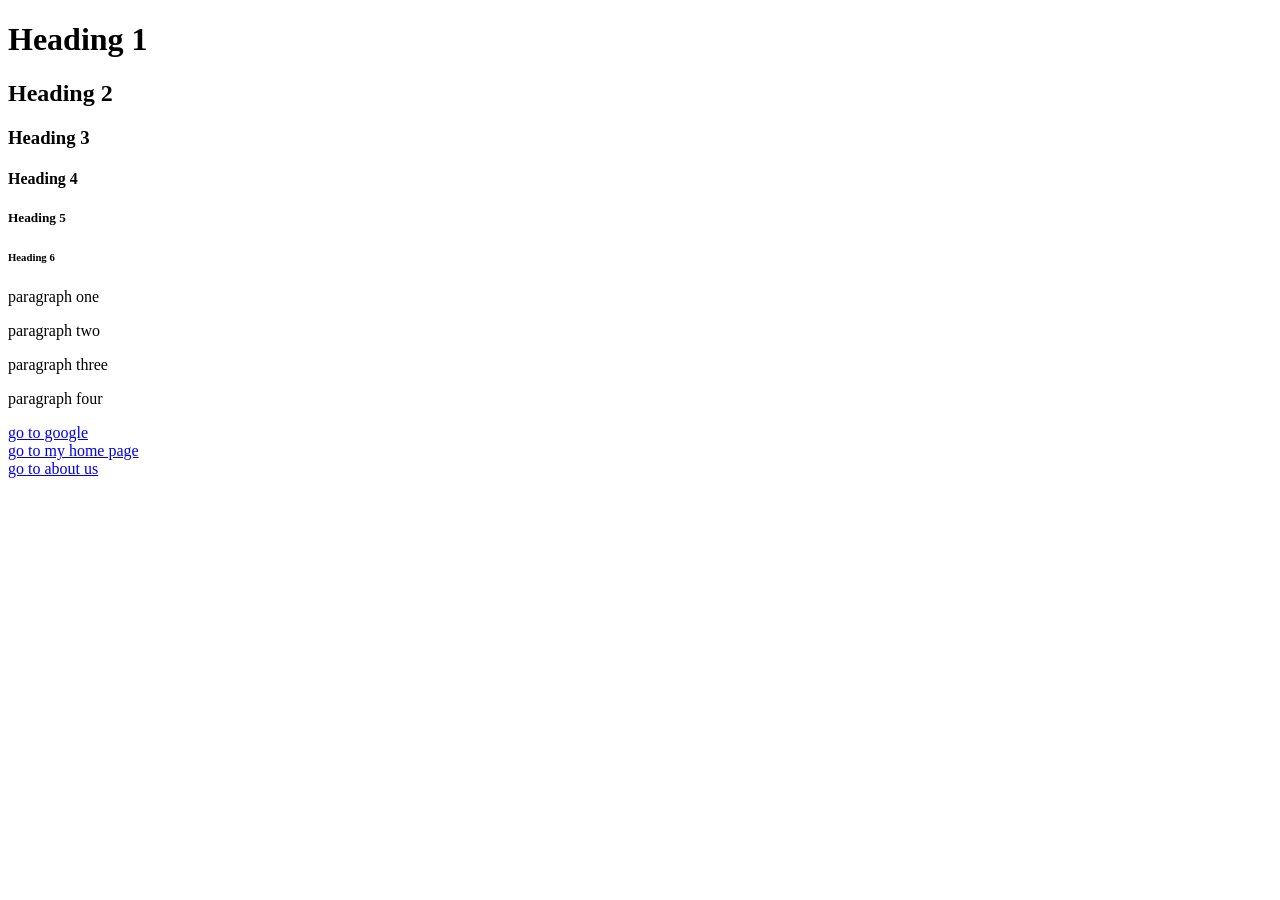
<file: index.html>
<!DOCTYPE html>
<!-- an attribute gives more details to an element -->
<html lang="en">

<head>
    <meta charset="UTF-8">
    <meta name="viewport" content="width=device-width, initial-scale=1.0">
    <title>My first Page</title>
</head>

<body>


    <!-- headings element -->

    <h1>Heading 1</h1>
    <h2>Heading 2</h2>
    <h3>Heading 3</h3>
    <h4>Heading 4</h4>
    <h5>Heading 5</h5>
    <h6>Heading 6</h6>

    <!-- create a paragraph -->
    <p>paragraph one</p>

    <p> paragraph two</p>


    <p> paragraph three</p>

    <p> paragraph four</p>

    <!-- my first comment-->


    <!-- html links -->

    <a href="http://google.com"> go to google </a>
    <br>
    <a href="home.html"> go to my home page</a>
    <!-- takes u to another line -->
    <br>
    <a href="about.html"> go to about us </a>


</body>

</html>
</file>
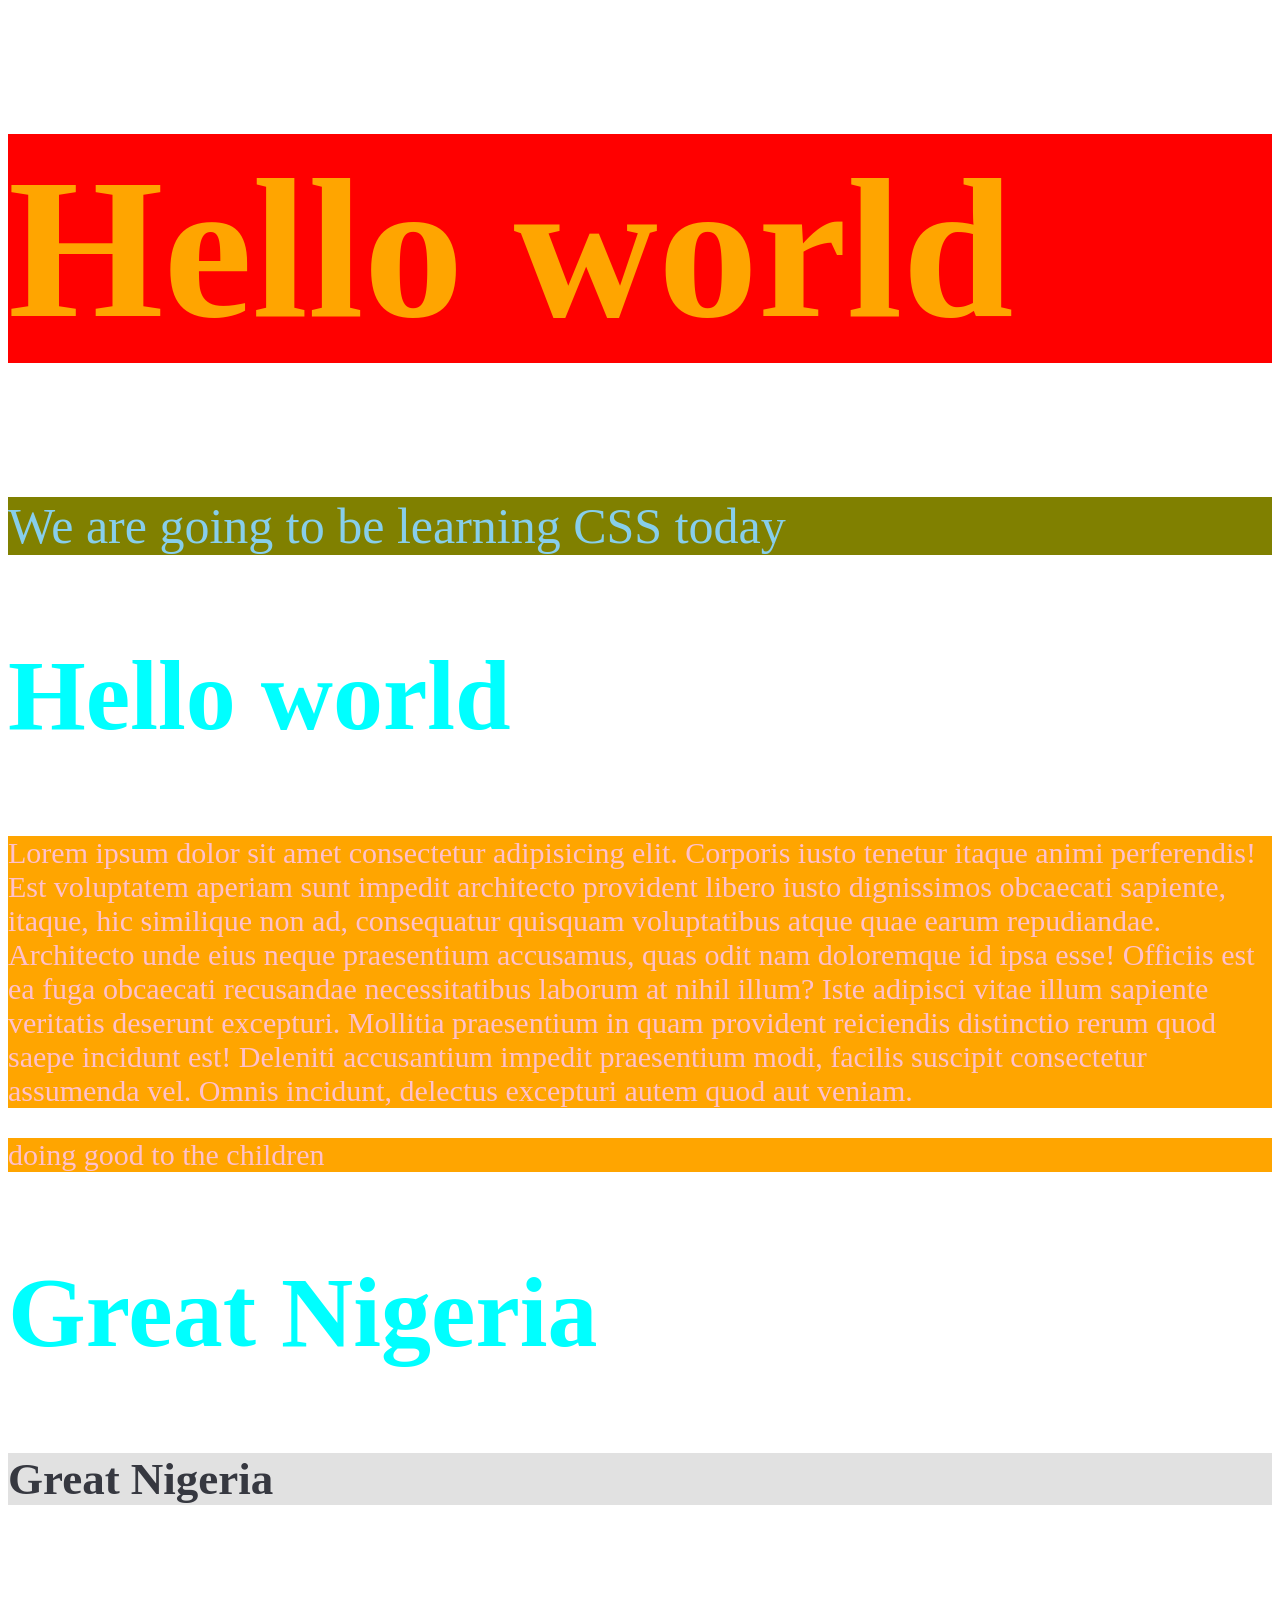
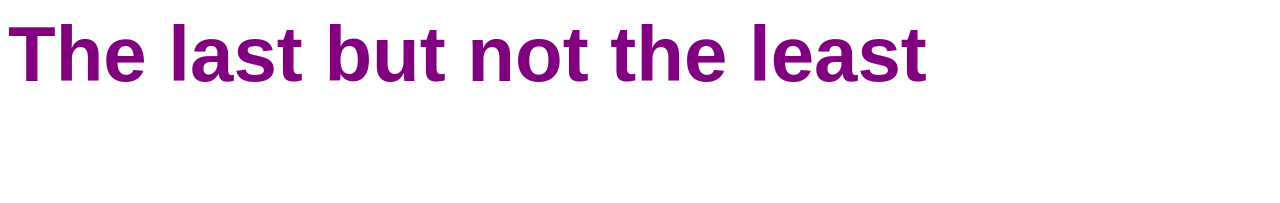
<file: css/1-intro/index.html>
<!DOCTYPE html>
<html lang="en">

<head>
    <meta charset="UTF-8">
    <meta name="viewport" content="width=device-width, initial-scale=1.0">
    <!-- external style sheet -->
    <link rel="stylesheet" href="style.css">
    <title>Introduction to CSS</title>
</head>

<body>

    <!-- in file css: writing your css code inside your html file -->
    <style>
        h2 {
            color: aqua;
            font-size: 100px;
        }

        p {
            background-color: orange;
            color: pink;
            font-size: 30px;
        }

        h3 {}
    </style>

    <!-- inline css -->
    <h1 style="font-size:200px; background-color: red; color:orange;">Hello world</h1>
    <p style="font-size: 50px; background-color: olive; color: skyblue;">We are going to be learning CSS today</p>

    <h2>
        Hello world
    </h2>
    <p>Lorem ipsum dolor sit amet consectetur adipisicing elit. Corporis iusto tenetur itaque animi perferendis! Est
        voluptatem aperiam sunt impedit architecto provident libero iusto dignissimos obcaecati sapiente, itaque, hic
        similique non ad, consequatur quisquam voluptatibus atque quae earum repudiandae. Architecto unde eius neque
        praesentium accusamus, quas odit nam doloremque id ipsa esse! Officiis est ea fuga obcaecati recusandae
        necessitatibus laborum at nihil illum? Iste adipisci vitae illum sapiente veritatis deserunt excepturi. Mollitia
        praesentium in quam provident reiciendis distinctio rerum quod saepe incidunt est! Deleniti accusantium impedit
        praesentium modi, facilis suscipit consectetur assumenda vel. Omnis incidunt, delectus excepturi autem quod aut
        veniam.</p>
    <p>doing good to the children</p>


    <h2>
        Great Nigeria
    </h2>

    <h3>Great Nigeria</h3>


    <h4>The last but not the least</h4>


</body>

</html>
</file>
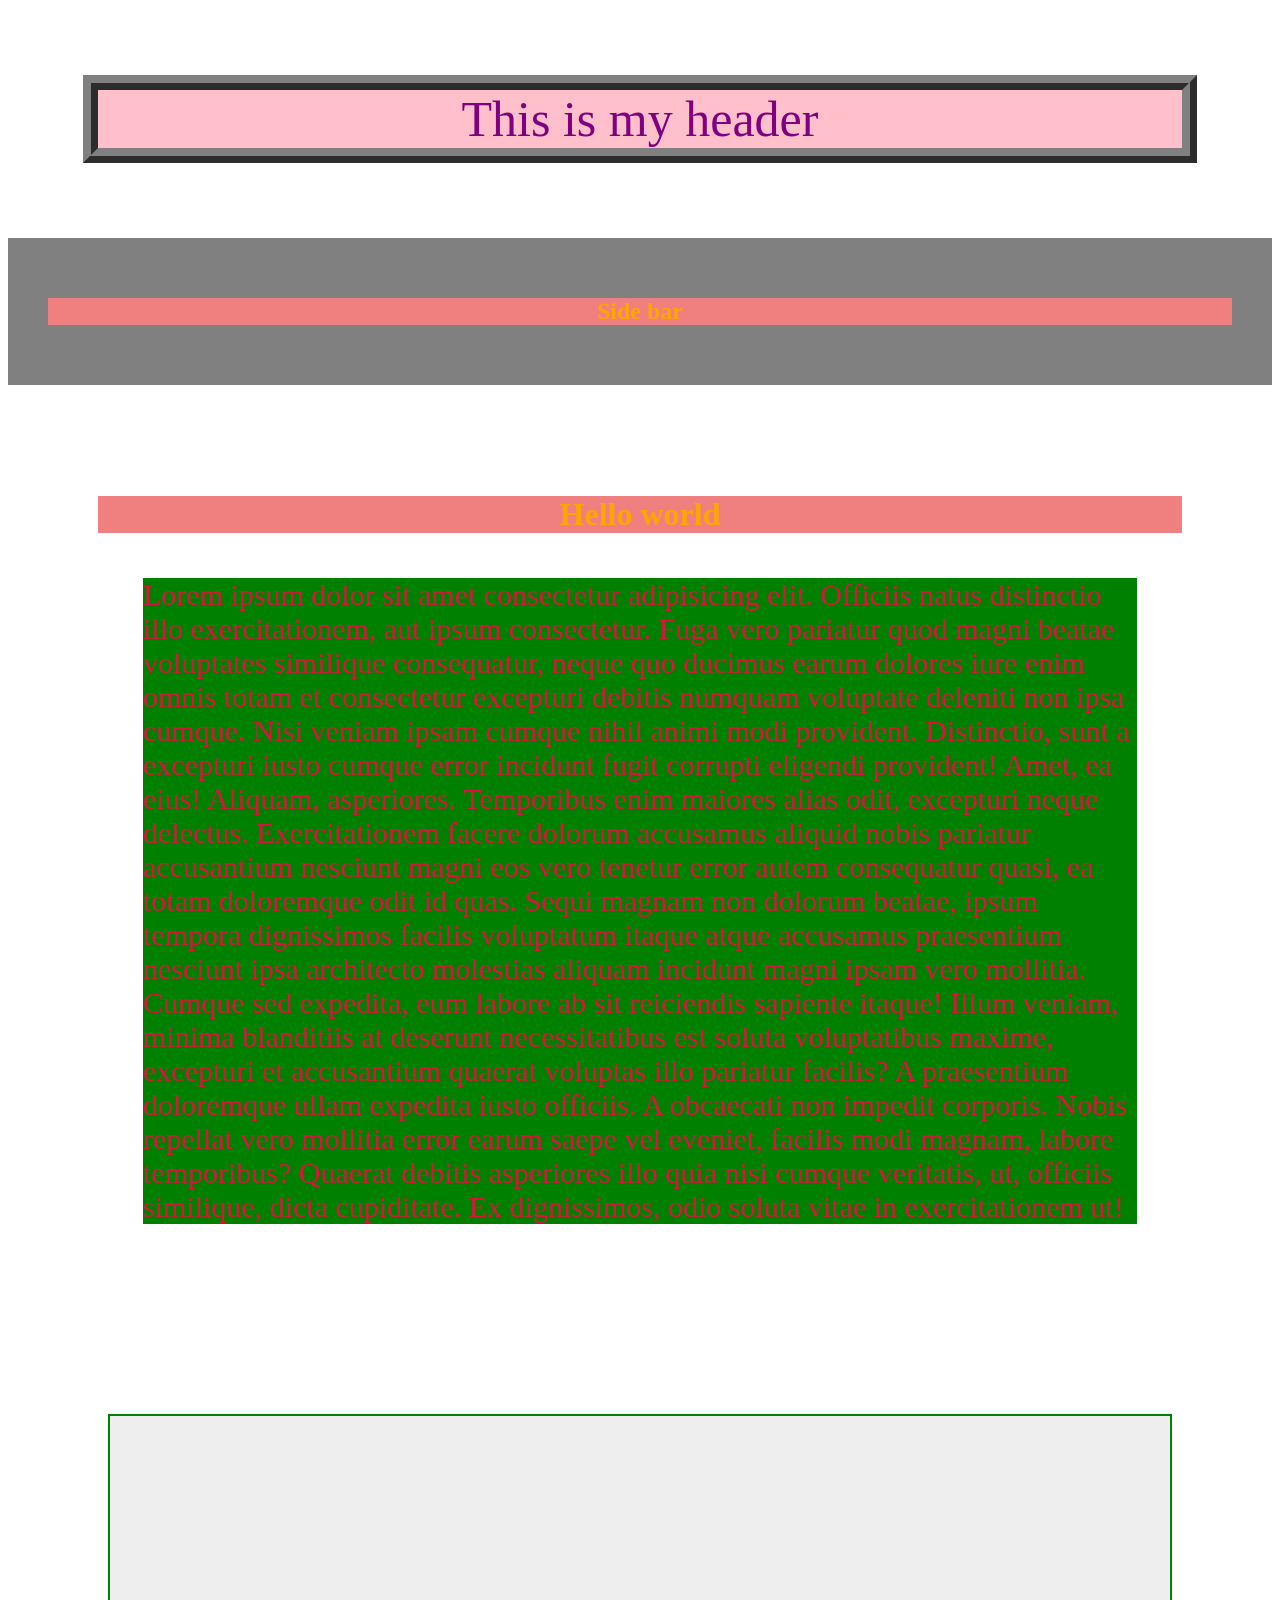
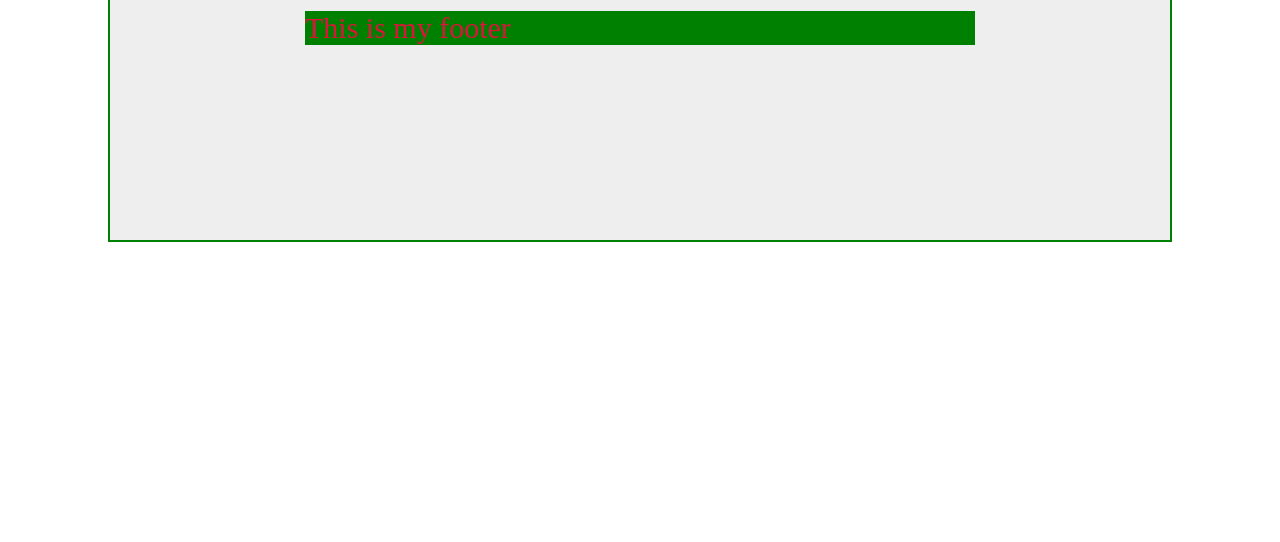
<file: css/2-basics/index.html>
<!DOCTYPE html>
<html lang="en">

<head>
    <meta charset="UTF-8">
    <meta name="viewport" content="width=device-width, initial-scale=1.0">
    <!-- link html file with css -->
    <link rel="stylesheet" href="style.css">
    <title>Basic CSS properties</title>
</head>

<body>

    <!-- header -->
    <header>This is my header</header>

    <!-- sidebar -->
    <aside>
        <h1>Side bar</h1>
    </aside>


    <main>
        <h1>Hello world</h1>

        <p>Lorem ipsum dolor sit amet consectetur adipisicing elit. Officiis natus distinctio illo exercitationem, aut
            ipsum consectetur. Fuga vero pariatur quod magni beatae voluptates similique consequatur, neque quo ducimus
            earum dolores iure enim omnis totam et consectetur excepturi debitis numquam voluptate deleniti non ipsa
            cumque. Nisi veniam ipsam cumque nihil animi modi provident. Distinctio, sunt a excepturi iusto cumque error
            incidunt fugit corrupti eligendi provident! Amet, ea eius! Aliquam, asperiores. Temporibus enim maiores
            alias odit, excepturi neque delectus. Exercitationem facere dolorum accusamus aliquid nobis pariatur
            accusantium nesciunt magni eos vero tenetur error autem consequatur quasi, ea totam doloremque odit id quas.
            Sequi magnam non dolorum beatae, ipsum tempora dignissimos facilis voluptatum itaque atque accusamus
            praesentium nesciunt ipsa architecto molestias aliquam incidunt magni ipsam vero mollitia. Cumque sed
            expedita, eum labore ab sit reiciendis sapiente itaque! Illum veniam, minima blanditiis at deserunt
            necessitatibus est soluta voluptatibus maxime, excepturi et accusantium quaerat voluptas illo pariatur
            facilis? A praesentium doloremque ullam expedita iusto officiis. A obcaecati non impedit corporis. Nobis
            repellat vero mollitia error earum saepe vel eveniet, facilis modi magnam, labore temporibus? Quaerat
            debitis asperiores illo quia nisi cumque veritatis, ut, officiis similique, dicta cupiditate. Ex
            dignissimos, odio soluta vitae in exercitationem ut!</p>
    </main>




    <footer>
        <p>This is my footer </p>
    </footer>


</body>

</html>
</file>
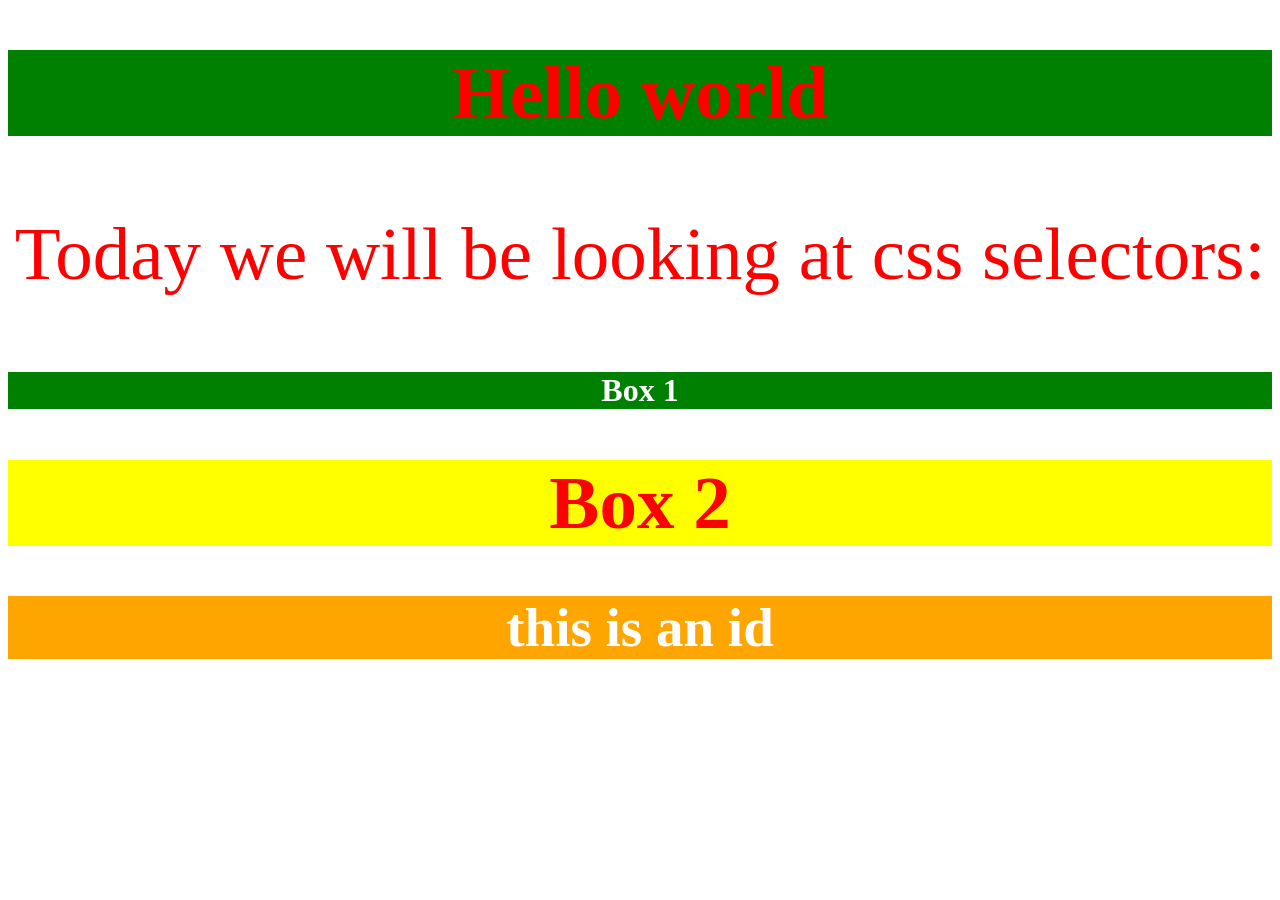
<file: css/3-selectors/index.html>
<!DOCTYPE html>
<html lang="en">

<head>
    <meta charset="UTF-8">
    <meta name="viewport" content="width=device-width, initial-scale=1.0">
    <link rel="stylesheet" href="style.css">
    <title>CSS selectors</title>
</head>

<body>
    <h1 class="sub-title bg-green">Hello world</h1>
    <p class="sub-title">Today we will be looking at css selectors:</p>

    <div class="bg-green">
        <h1>Box 1</h1>
    </div>

    <div class="bg-yellow">
        <h1 class="sub-title">Box 2</h1>
    </div>

    <h1 id="sub-title">
        this is an id
    </h1>
</body>

</html>
</file>
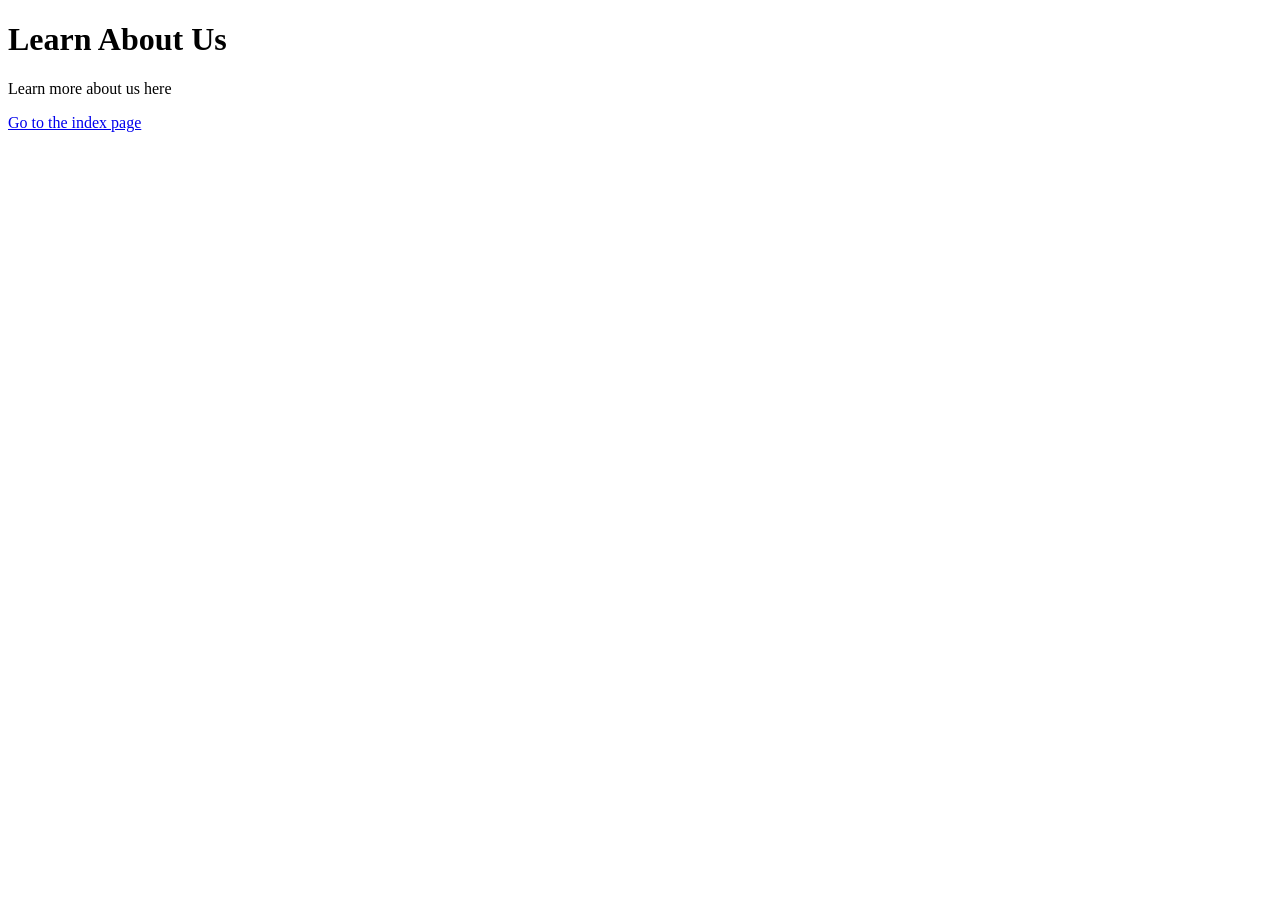
<file: about.html>
<!DOCTYPE html>
<html lang="en">

<head>
    <meta charset="UTF-8">
    <meta name="viewport" content="width=device-width, initial-scale=1.0">
    <title>About us page</title>
</head>

<body>
    <h1>Learn About Us</h1>
    <p>Learn more about us here</p>

    <a href="index.html"> Go to the index page </a>
</body>

</html>
</file>
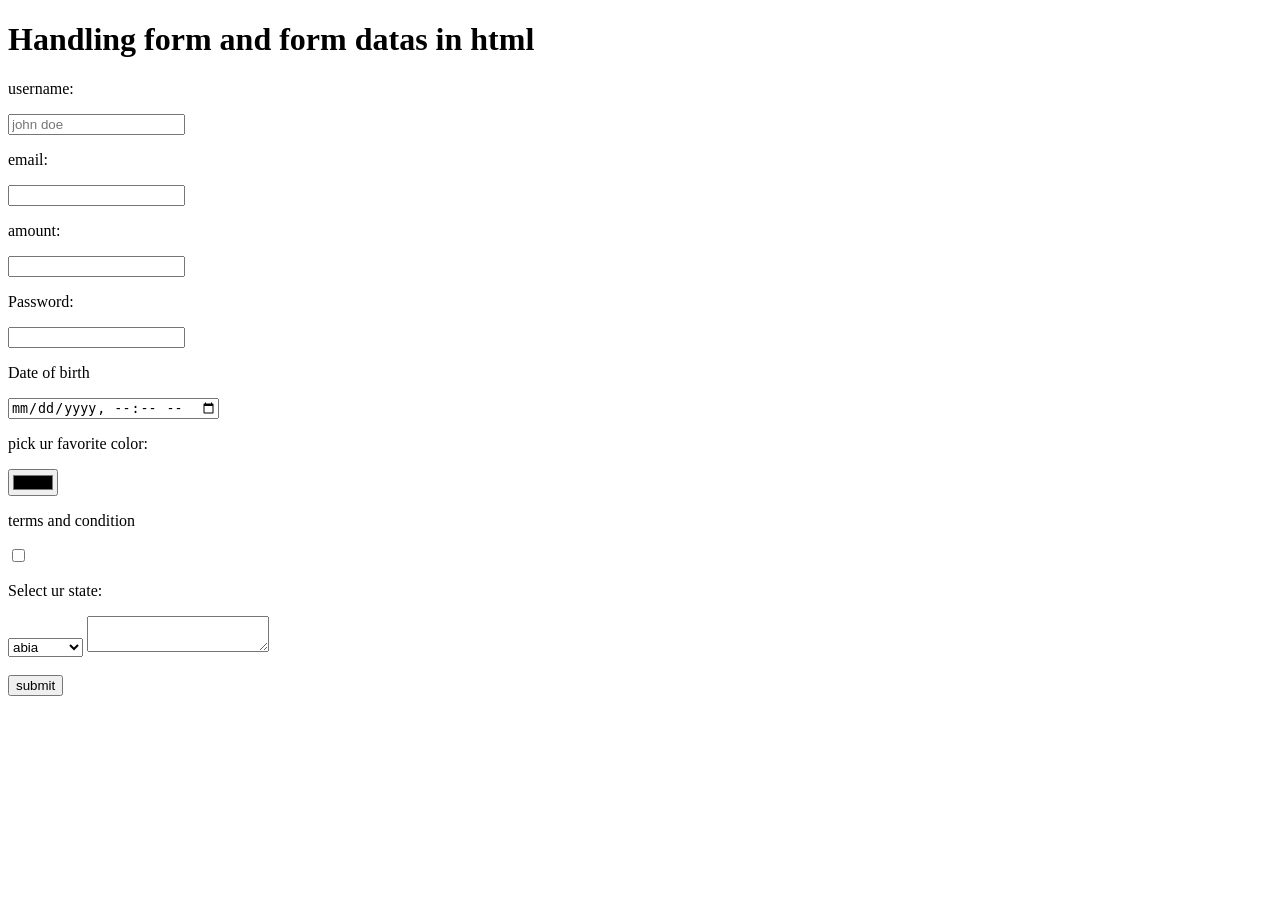
<file: forms.html>
<!DOCTYPE html>
<html lang="en">

<head>
    <meta charset="UTF-8">
    <meta name="viewport" content="width=device-width, initial-scale=1.0">
    <title>Html forms</title>
</head>

<body>

    <h1>Handling form and form datas in html</h1>

    <!-- creating a form -->
    <!-- action : where this form should be processed -->
    <!-- method attribute: how should the data be sent for processing -->
    <!-- post: send it secretly  -->
    <!-- get : users can actually see the data -->


    <!-- <form action="https://google.com/search" method="get"> -->
    <!-- <p>search:</p>
        <input type="text" name="q"> -->


    <!-- <button type="submit">submit</button> -->
    <!-- </form> -->

    <form action="" method="get">
        <!-- input to insert username -->
        <!-- type: which kind of data does this input receive -->
        <p>username:</p>
        <input type="text" name="username" placeholder="john doe">

        <p>email:</p>

        <!-- email input -->
        <input type="email" name="email" required>

        <p>amount:</p>
        <!-- please enter an amount -->
        <input type="number" name="amount">

        <p>Password:</p>
        <input type="password" name="password">
        <br>

        <p>Date of birth</p>
        <input type="datetime-local" name="date">


        <p>pick ur favorite color:</p>
        <input type="color" name="color">

        <p>terms and condition</p>
        <input type="checkbox" name="agreed">
        <br>

        <!-- select -->
        <p>Select ur state:</p>
        <select name="state">
            <!-- add selection options -->
            <option value="abia">abia</option>
            <option value="anambra">anambra</option>
        </select>

        <textarea name="comment" id=""></textarea>
        <br><br>
        <!-- submitting a form -->
        <button type="submit">submit</button>
    </form>

</body>

</html>
</file>
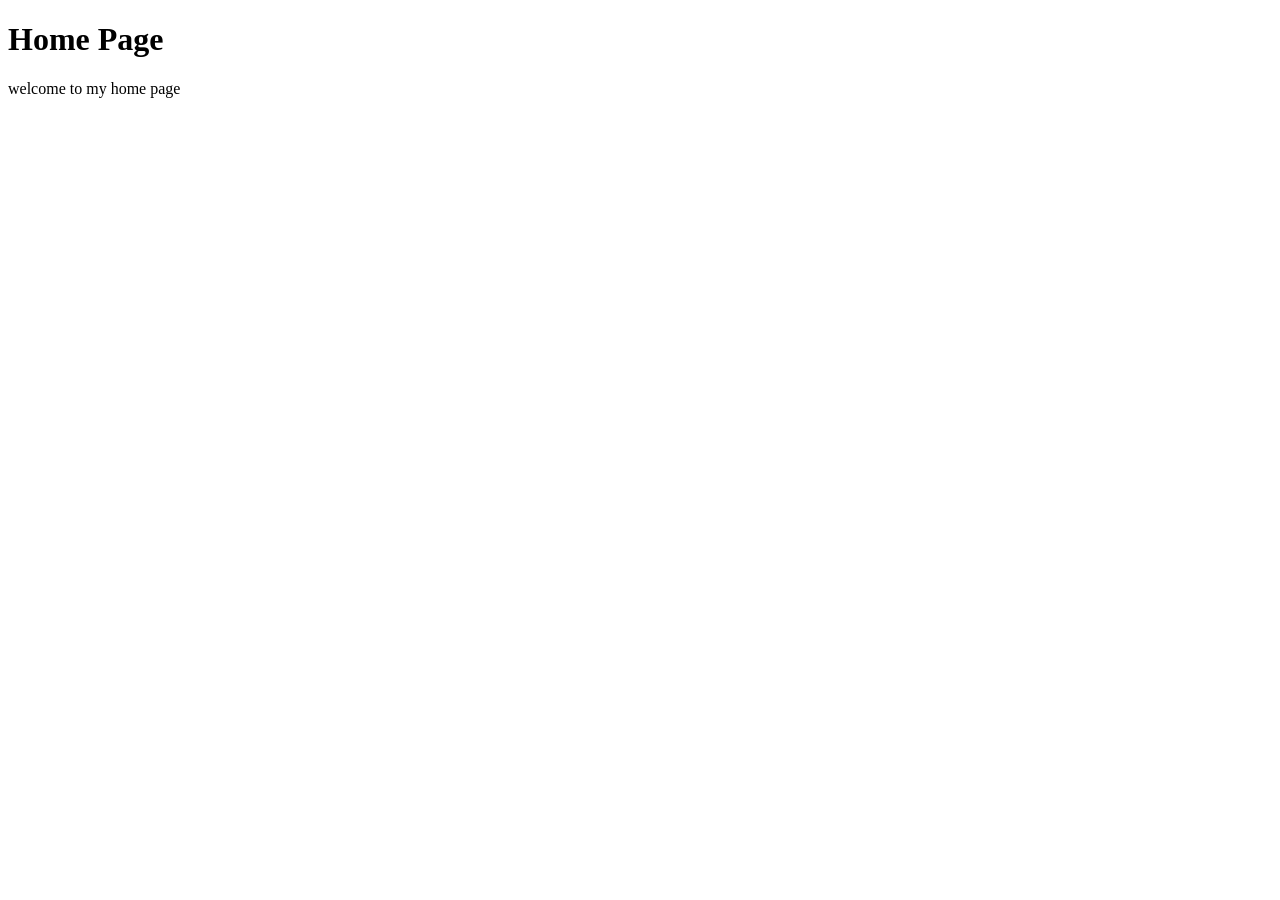
<file: home.html>
<!DOCTYPE html>
<html lang="en">

<head>
    <meta charset="UTF-8">
    <meta name="viewport" content="width=device-width, initial-scale=1.0">
    <title>Home Page</title>
</head>

<body>
    <h1>Home Page</h1>
    <p>welcome to my home page</p>
</body>

</html>
</file>
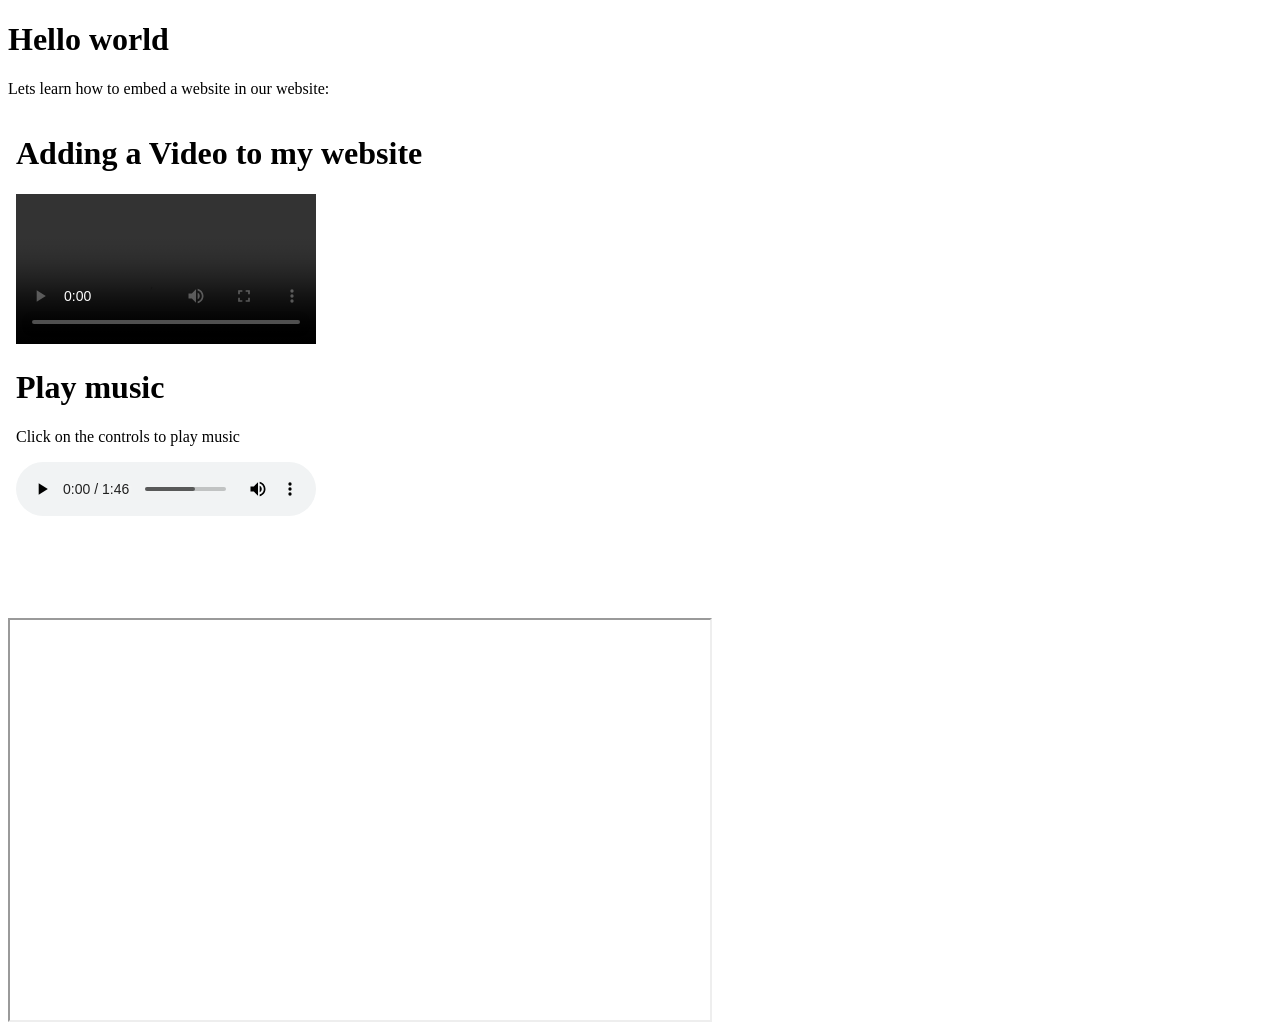
<file: iframes.html>
<!DOCTYPE html>
<html lang="en">

<head>
    <meta charset="UTF-8">
    <meta name="viewport" content="width=
    , initial-scale=1.0">
    <title>Html media - iframes</title>
</head>

<body>

    <!-- creating a iframe to show a website inside my website -->
    <h1>Hello world</h1>
    <p>Lets learn how to embed a website in our website:</p>

    <iframe width="560" height="500" src="media.html" frameborder="0">
    </iframe>

    <iframe allowfullscreen width="515" height="300" src="https://www.youtube.com/embed/S8ltVOL2hv8" frameborder="0"
        all>


    </iframe>


    <iframe src="http://13.62.50.29/" width="700" height="400" frameborder="1">

    </iframe>
</body>

</html>
</file>
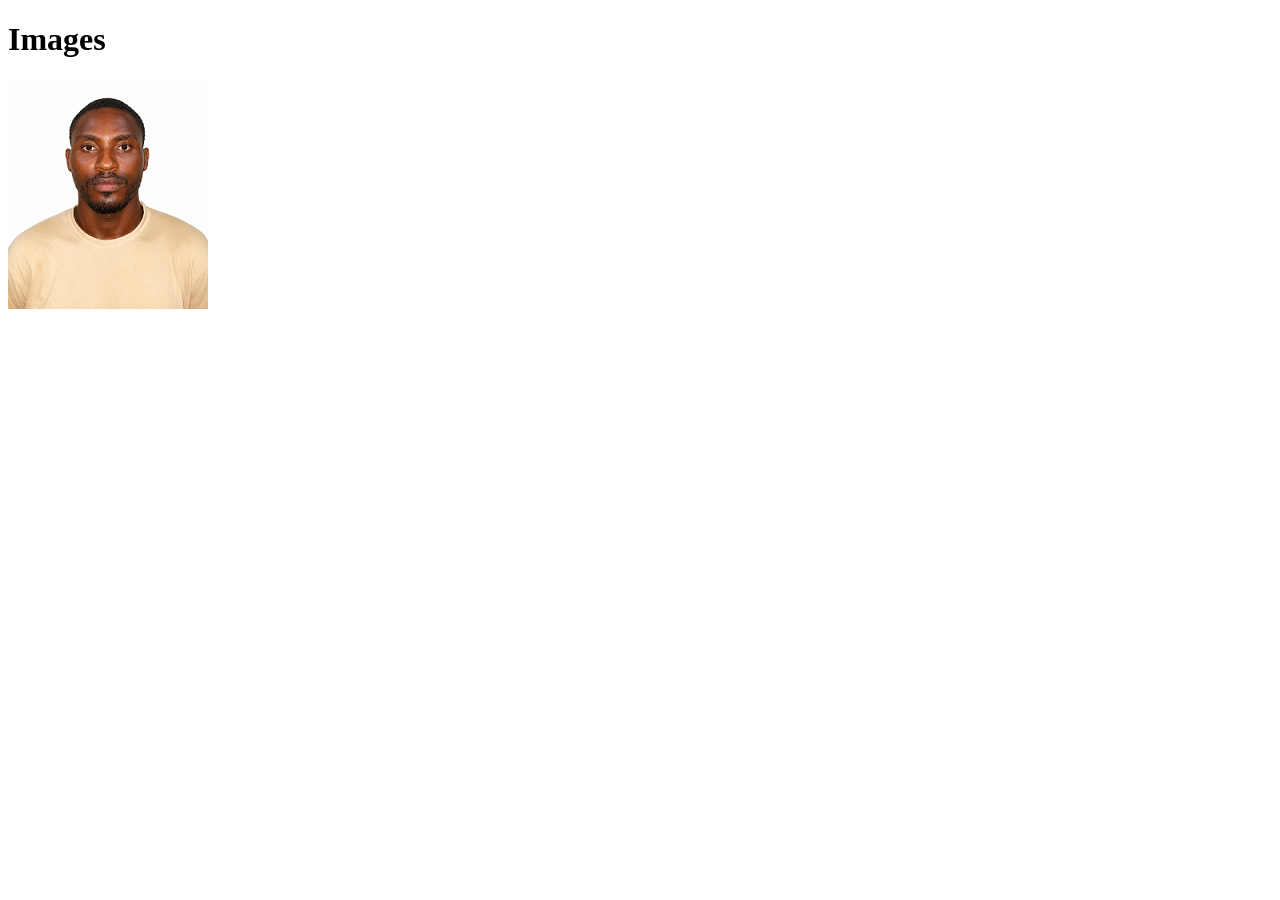
<file: images.html>
<!DOCTYPE html>
<html lang="en">

<head>
    <meta charset="UTF-8">
    <meta name="viewport" content="width=device-width, initial-scale=1.0">
    <title>first image</title>
</head>

<body>
    <h1>Images</h1>

    <!-- add an image -->
    <img alt="my passport" src="image.png">
</body>

</html>
</file>
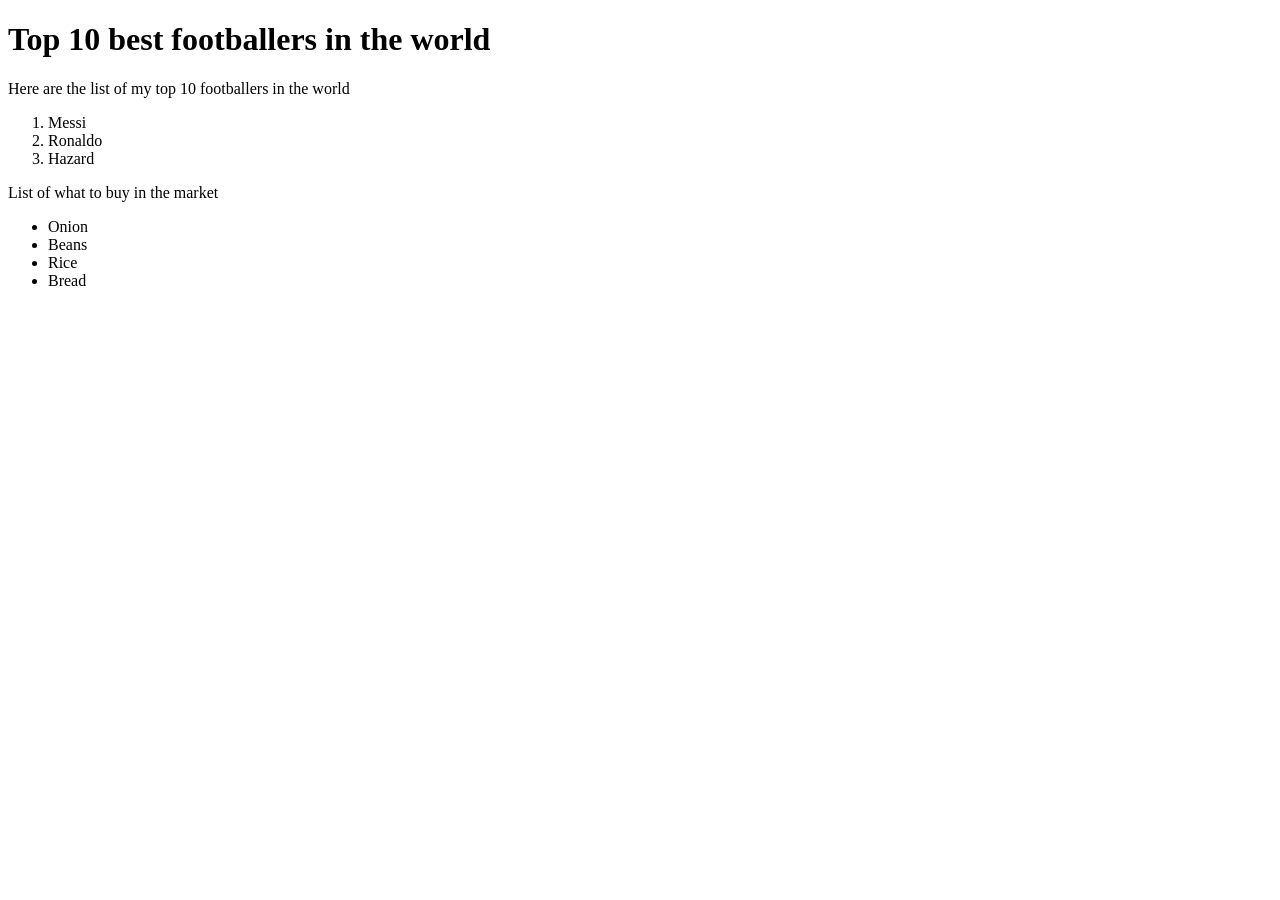
<file: lists.html>
<!DOCTYPE html>
<html lang="en">

<head>
    <meta charset="UTF-8">
    <meta name="viewport" content="width=device-width, initial-scale=1.0">
    <title>List of my favourite footballers</title>
</head>

<body>

    <h1>Top 10 best footballers in the world</h1>
    <p>Here are the list of my top 10 footballers in the world</p>

    <!-- list type element -->
    <!-- ordered list -->
    <ol>
        <!-- create the list items -->
        <li>Messi</li>
        <li>Ronaldo</li>
        <li>Hazard</li>
    </ol>

    <!-- unordered list -->
    <p>List of what to buy in the market</p>
    <ul>
        <li>Onion</li>
        <li>Beans</li>
        <li>Rice</li>
        <li>Bread</li>
    </ul>

</body>

</html>
</file>
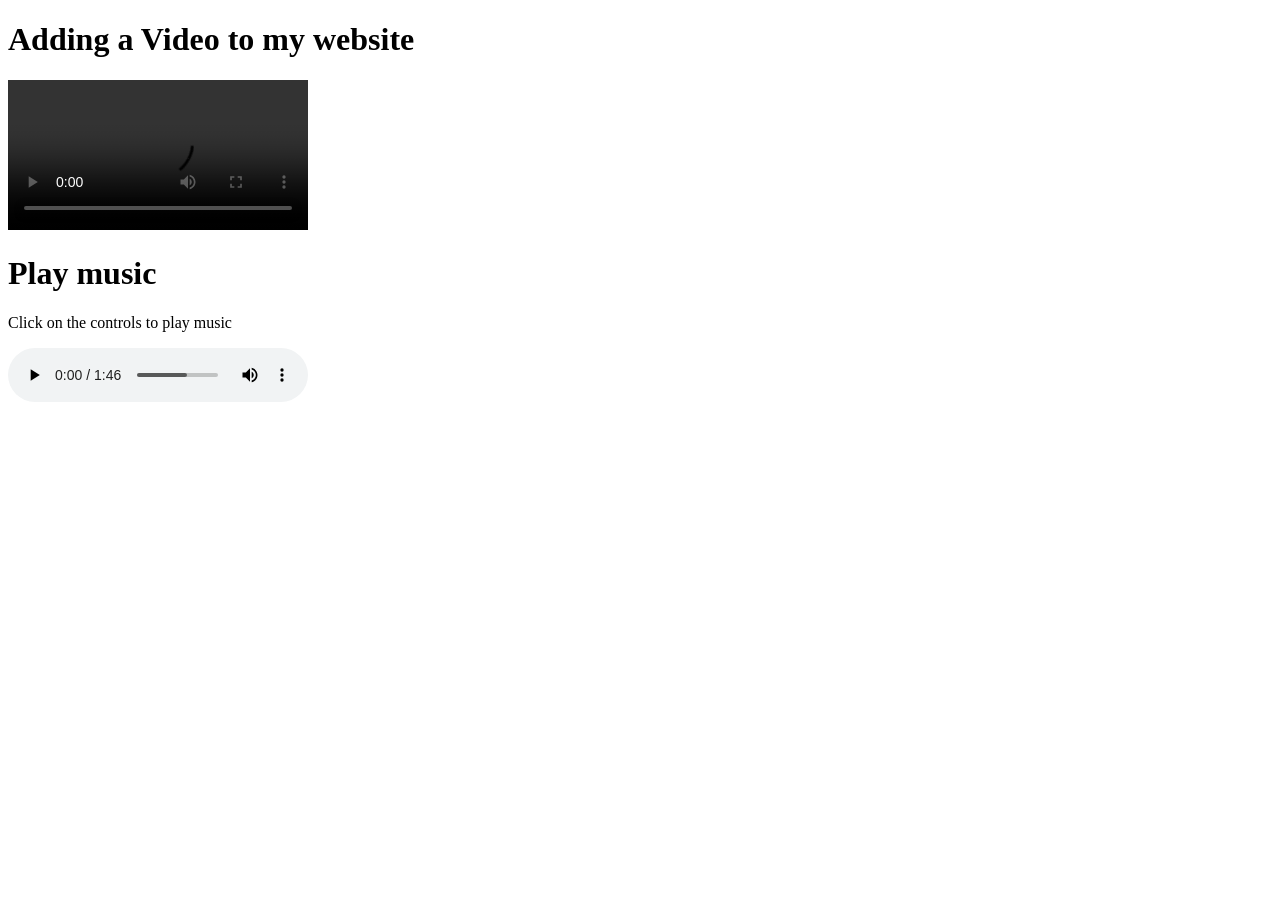
<file: media.html>
<!DOCTYPE html>
<html lang="en">

<head>
    <meta charset="UTF-8">
    <meta name="viewport" content="width=device-width, initial-scale=1.0">
    <title>Html media</title>
</head>

<body>
    <h1>Adding a Video to my website</h1>

    <video src="first.mp4" controls>

    </video>

    <!-- add audio in a web page -->
    <h1>Play music</h1>
    <p>Click on the controls to play music</p>

    <audio src="music.mp3" controls>

    </audio>

</body>

</html>
</file>
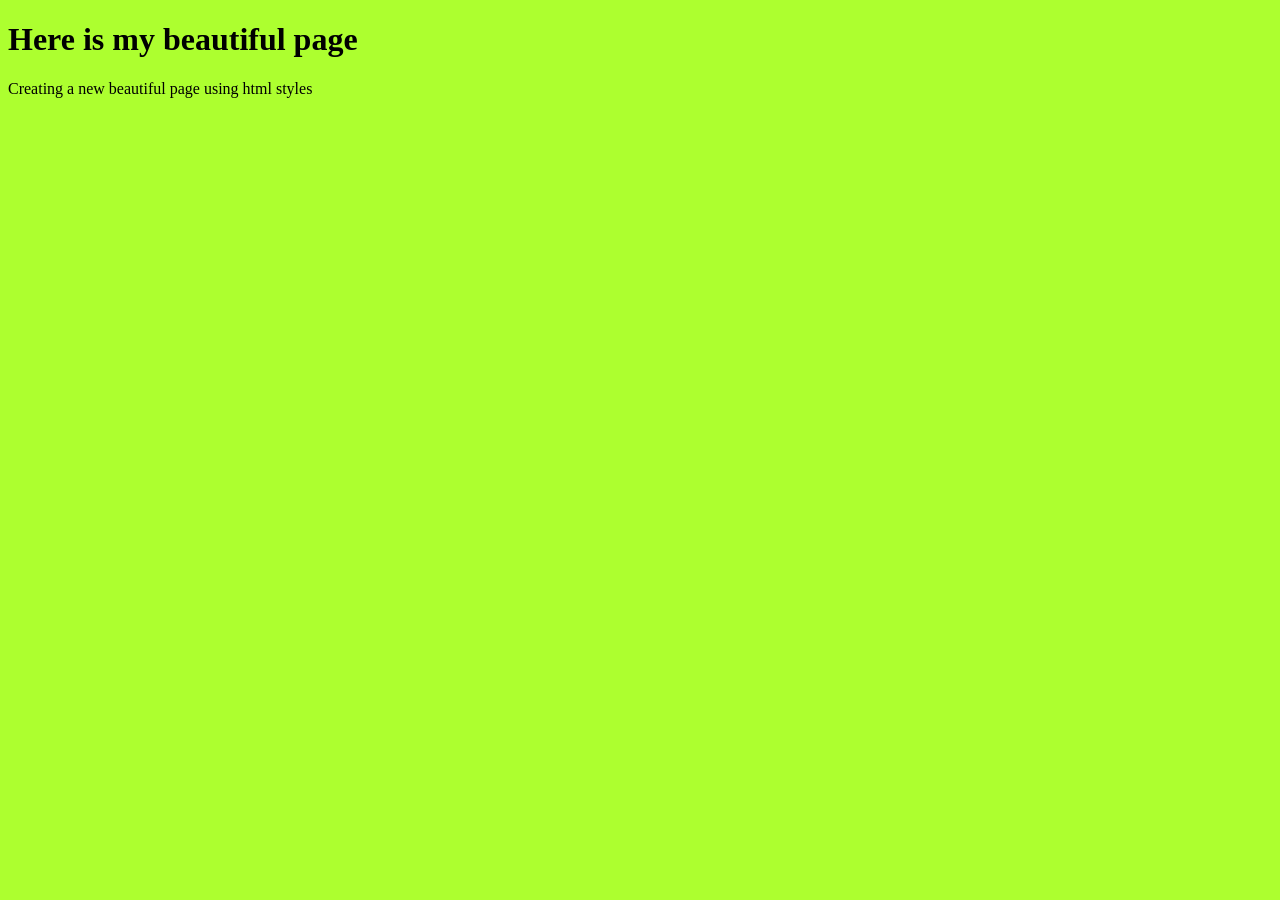
<file: styles.html>
<!DOCTYPE html>
<html lang="en">

<head>
    <meta charset="UTF-8">
    <meta name="viewport" content="width=device-width, initial-scale=1.0">
    <title>BUILDING A BEAUTIFUL PAGE</title>
</head>

<body style="background-color:greenyellow;">
    <h1>Here is my beautiful page</h1>
    <p>Creating a new beautiful page using html styles</p>

</body>

</html>
</file>
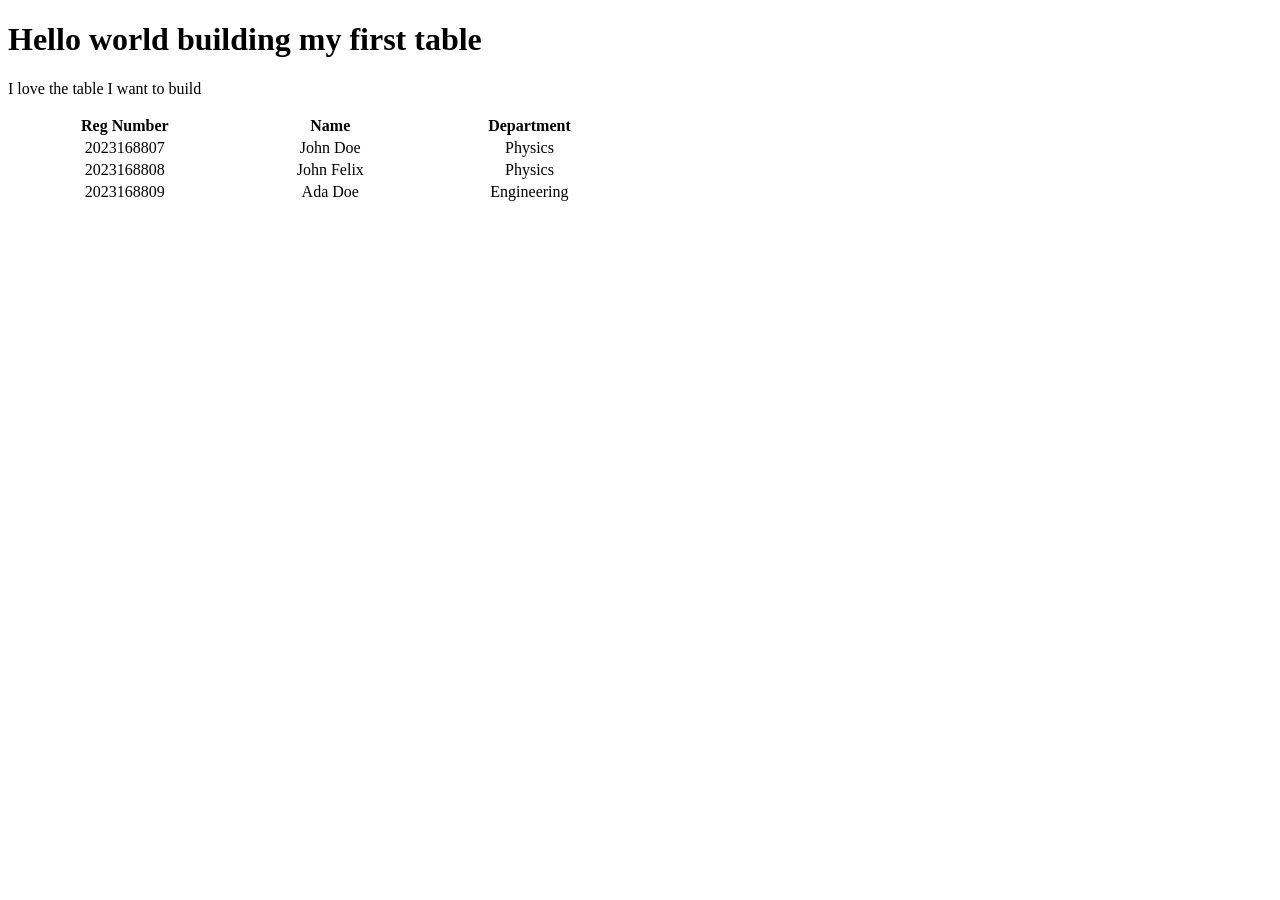
<file: tables.html>
<!DOCTYPE html>
<html lang="en">

<head>
    <meta charset="UTF-8">
    <meta name="viewport" content="width=device-width, initial-scale=1.0">
    <title>My first table</title>
</head>

<body>
    <h1>Hello world building my first table</h1>
    <p>I love the table I want to build</p>

    <table width="50%" style="text-align: center;">
        <thead>
            <tr>
                <th>Reg Number</th>
                <th>Name</th>
                <th>Department</th>
            </tr>
        </thead>

        <!-- table body should be here -->
        <tbody>
            <tr>
                <td>2023168807</td>
                <td>John Doe</td>
                <td>Physics</td>
            </tr>

            <tr>
                <td>2023168808</td>
                <td>John Felix</td>
                <td>Physics</td>
            </tr>

            <tr>
                <td>2023168809</td>
                <td>Ada Doe</td>
                <td>Engineering</td>
            </tr>

        </tbody>
    </table>
</body>

</html>
</file>
<file: css/1-intro/style.css>
h3 {
  background-color: #e1e1e1;
  color: #363840;
  font-size: 45px;
}

h4 {
  font-family: "Segoe UI", Tahoma, Geneva, Verdana, sans-serif;
  font-size: 78px;
  color: purple;
}
</file>
<file: css/2-basics/style.css>
/* basic css properties */

h1 {
  color: orange;
}

p {
  color: crimson;
  font-size: 30px;
  margin: 45px;
  background-color: green;
}

aside {
  padding: 40px;
  background-color: gray;
}
header {
  background-color: pink;
  color: purple;
  font-size: 50px;
  text-align: center;
  border: 15px ridge gray;
  margin: 75px;
}

footer {
  border: 2px solid green;
  margin: 100px;
  margin-bottom: 300px;
  background-color: #eee;
  padding: 150px;
}

main {
  margin: 45px;
  padding: 45px;
}

h1 {
  text-align: center;
  background-color: lightcoral;
}
</file>
<file: css/3-selectors/style.css>
.sub-title {
  font-size: 75px;
  text-align: center;
  color: red;
}

.bg-green {
  background-color: green;
}

.bg-yellow {
  background-color: yellow;
}

#sub-title {
  background-color: orange;
  font-size: 55px;
  text-align: center;
  color: white;
}

.bg-green h1 {
  text-align: center;
  color: white;
}
</file>
